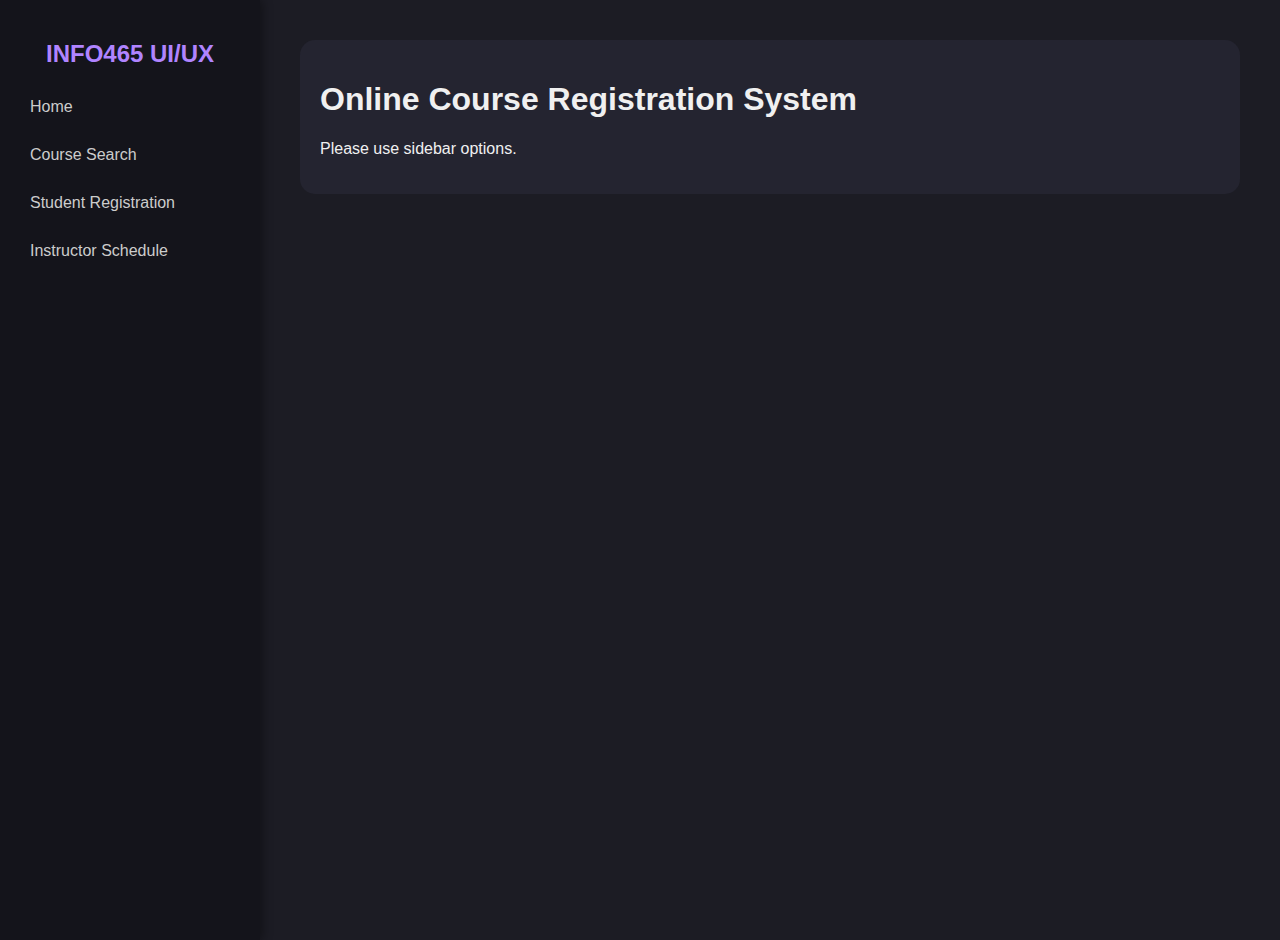
<file: index.html>
<!DOCTYPE html>
<html>
<head>
    <title>Home</title>
    <link rel="stylesheet" href="css/styles.css">
</head>
<body>

<div class="sidebar">
    <h2>INFO465 UI/UX</h2>
    <a href="index.html">Home</a>
    <a href="course-search.html">Course Search</a>
    <a href="student-registration.html">Student Registration</a>
    <a href="instructor-schedule.html">Instructor Schedule</a>
</div>

<div class="main">
    <div class="card">
        <h1>Online Course Registration System</h1>
        <p>Please use sidebar options.</p>
    </div>
</div>

</body>
</html>
</file>
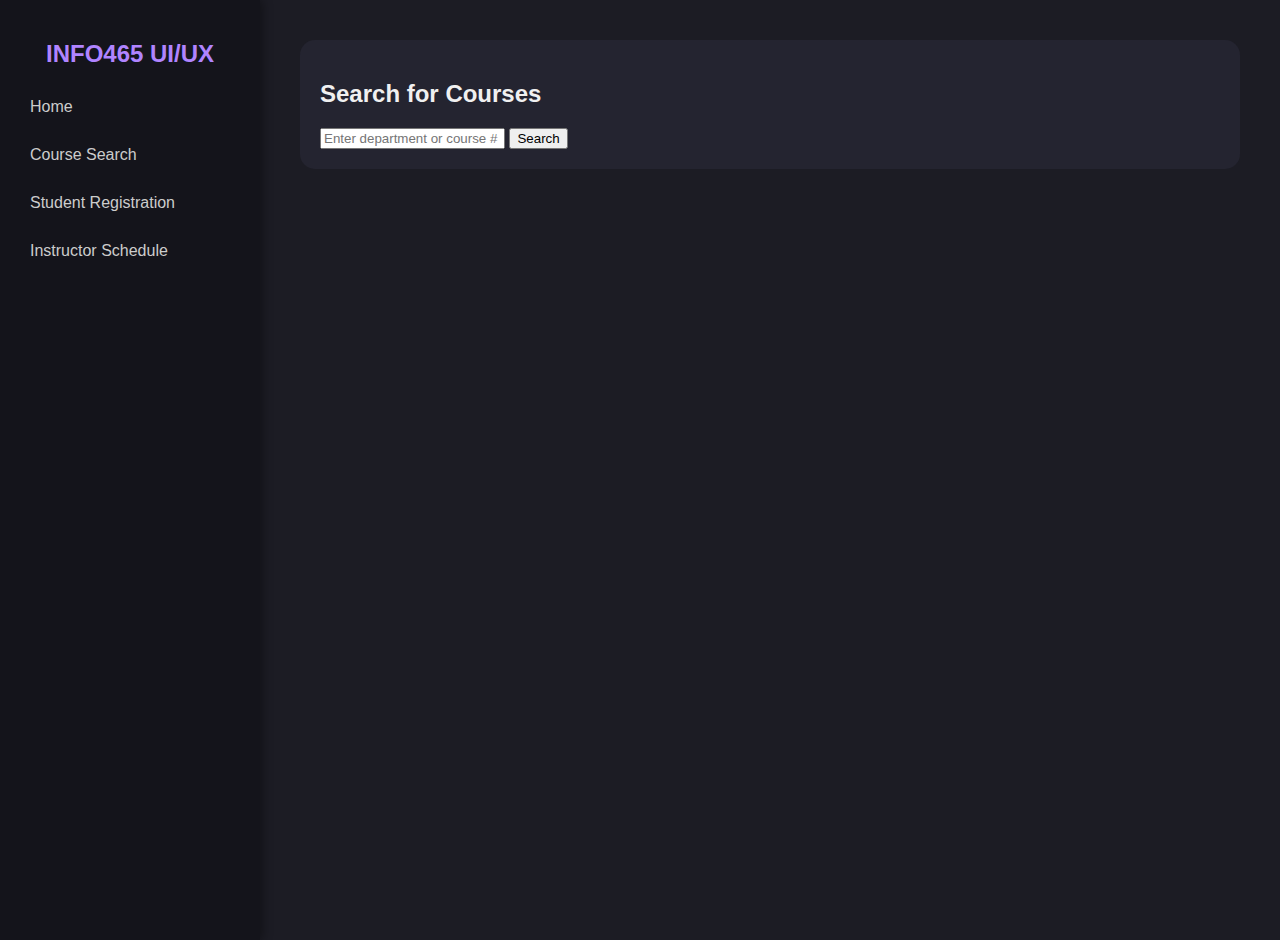
<file: course-search.html>
<!DOCTYPE html>
<html>
<head>
    <title>Course Search</title>
    <link rel="stylesheet" href="css/styles.css">
    <script src="js/script.js" defer></script>
</head>
<body>

<div class="sidebar">
    <h2>INFO465 UI/UX</h2>
    <a href="index.html">Home</a>
    <a href="course-search.html">Course Search</a>
    <a href="student-registration.html">Student Registration</a>
    <a href="instructor-schedule.html">Instructor Schedule</a>
</div>

<div class="main">
    <div class="card">
        <h2>Search for Courses</h2>
        <input type="text" id="searchInput" placeholder="Enter department or course #">
        <button onclick="handleSearch()">Search</button>
        <div id="searchResults"></div>
    </div>
</div>

</body>
</html>
</file>
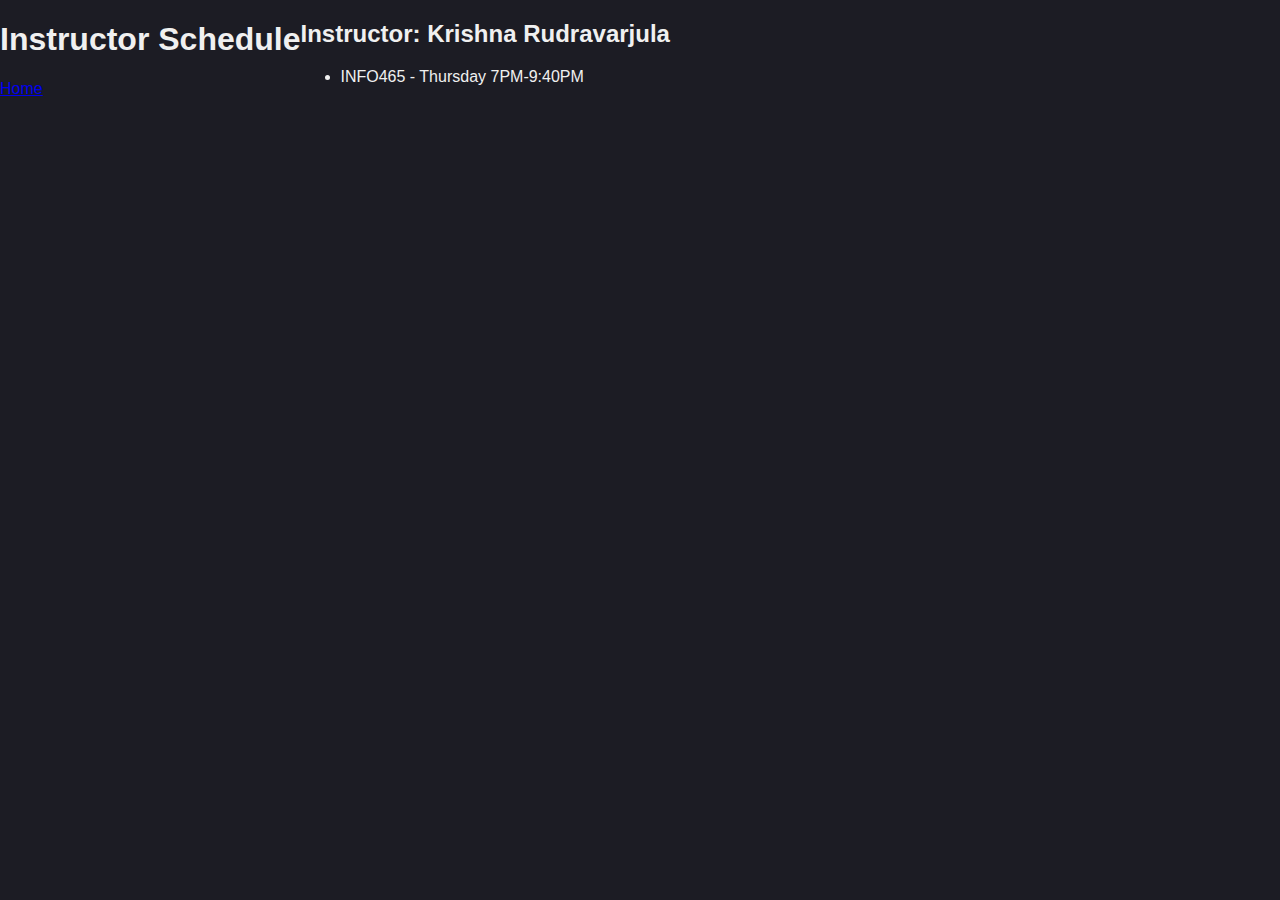
<file: instructor-schedule.html>
<!DOCTYPE html>
<html>
<head>
    <title>Instructor Schedule</title>
    <link rel="stylesheet" href="css/styles.css">
</head>
<body>

<header>
    <h1>Instructor Schedule</h1>
    <nav>
        <a href="index.html">Home</a>
    </nav>
</header>

<div class="container">
    <h2>Instructor: Krishna Rudravarjula</h2>
    <ul>
        <li>INFO465 - Thursday 7PM-9:40PM</li>
    </ul>
</div>

</body>
</html>
</file>
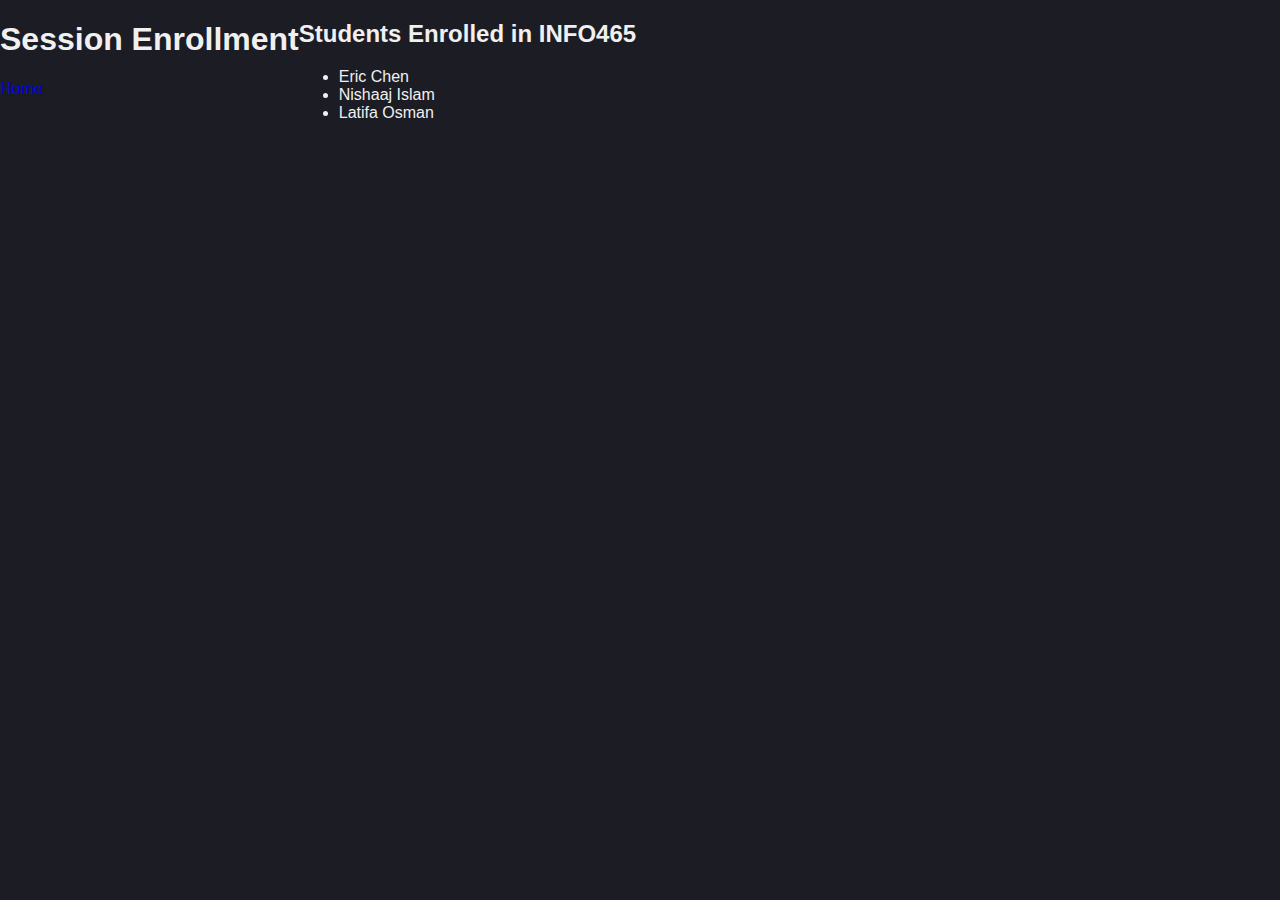
<file: session-enrollment.html>
<!DOCTYPE html>
<html>
<head>
    <title>Session Enrollment</title>
    <link rel="stylesheet" href="css/styles.css">
</head>
<body>

<header>
    <h1>Session Enrollment</h1>
    <nav>
        <a href="index.html">Home</a>
    </nav>
</header>

<div class="container">
    <h2>Students Enrolled in INFO465</h2>
    <ul>
        <li>Eric Chen</li>
        <li>Nishaaj Islam</li>
        <li>Latifa Osman</li>
    </ul>
</div>

</body>
</html>
</file>
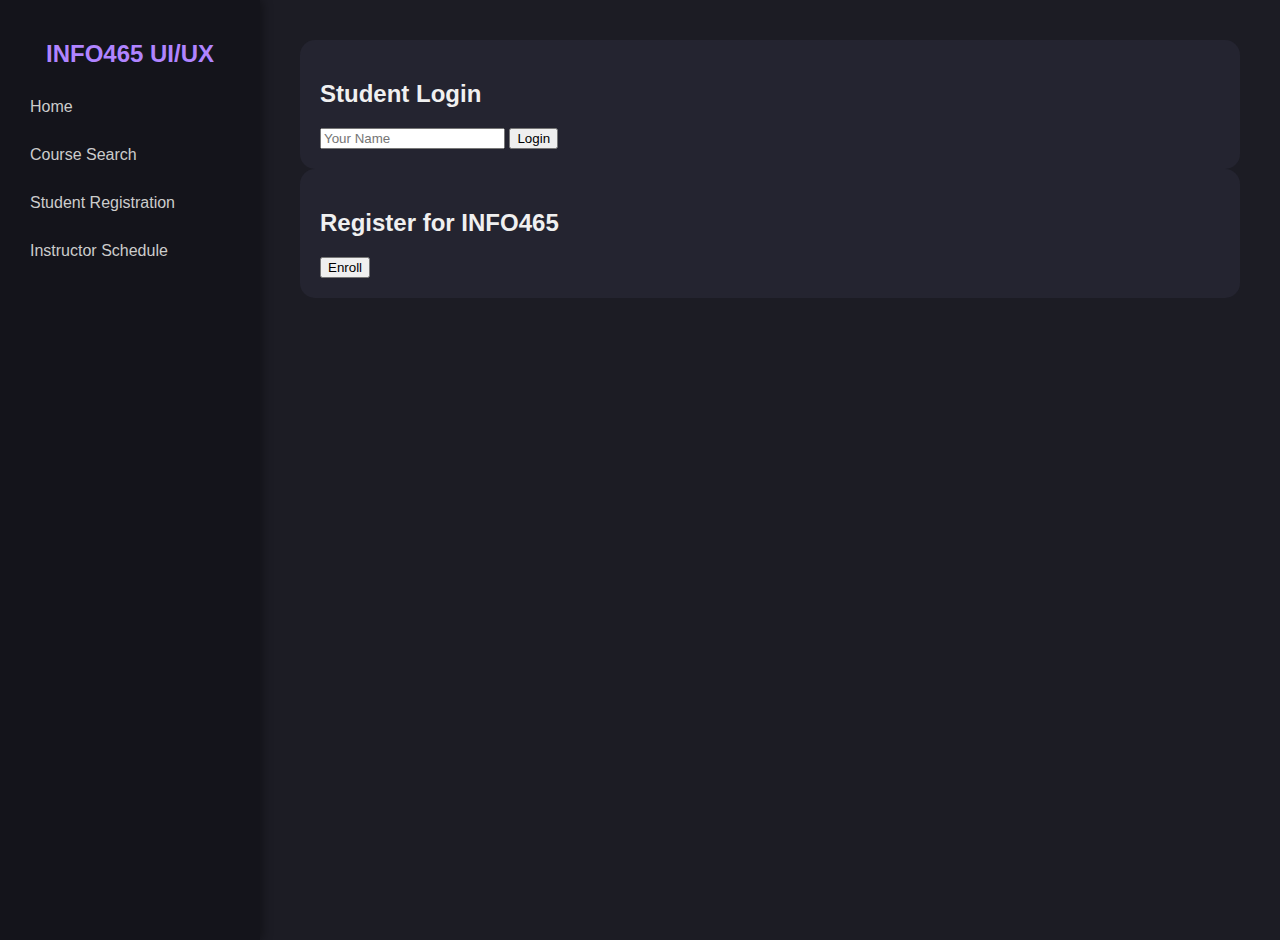
<file: student-registration.html>
<!DOCTYPE html>
<html>
<head>
    <title>Student Registration</title>
    <link rel="stylesheet" href="css/styles.css">
    <script src="js/script.js" defer></script>
</head>
<body>

<div class="sidebar">
    <h2>INFO465 UI/UX</h2>
    <a href="index.html">Home</a>
    <a href="course-search.html">Course Search</a>
    <a href="student-registration.html">Student Registration</a>
    <a href="instructor-schedule.html">Instructor Schedule</a>
</div>

<div class="main">
    <div class="card">
        <h2>Student Login</h2>
        <input type="text" id="studentName" placeholder="Your Name">
        <button onclick="authenticateStudent()">Login</button>
        <div id="loginMessage" class="message"></div>
    </div>

    <div class="card">
        <h2>Register for INFO465</h2>
        <button onclick="enrollStudent()">Enroll</button>
        <div id="enrollMessage" class="message"></div>
    </div>
</div>

</body>
</html>
</file>
<file: css/styles.css>
body {
    margin: 0;
    font-family: 'Trebuchet MS', sans-serif;
    background: #1c1c24;
    color: #f0f0f0;
    display: flex;
}

/* Sidebar Navigation */
.sidebar {
    width: 220px;
    background: #14141b;
    height: 100vh;
    padding: 20px;
    box-shadow: 2px 0 10px rgba(0,0,0,0.4);
}

.sidebar h2 {
    color: #b084ff;
    text-align: center;
}

.sidebar a {
    display: block;
    color: #ccc;
    padding: 10px;
    margin: 10px 0;
    text-decoration: none;
    border-radius: 8px;
    transition: 0.3s;
}

.sidebar a:hover {
    background: #b084ff;
    color: #000;
}

/* Main Content */
.main {
    flex: 1;
    padding: 40px;
}

.card {
    background: #242430;
    padding: 20px;
    border-radius: 15px;
    margin-bottom:
</file>
